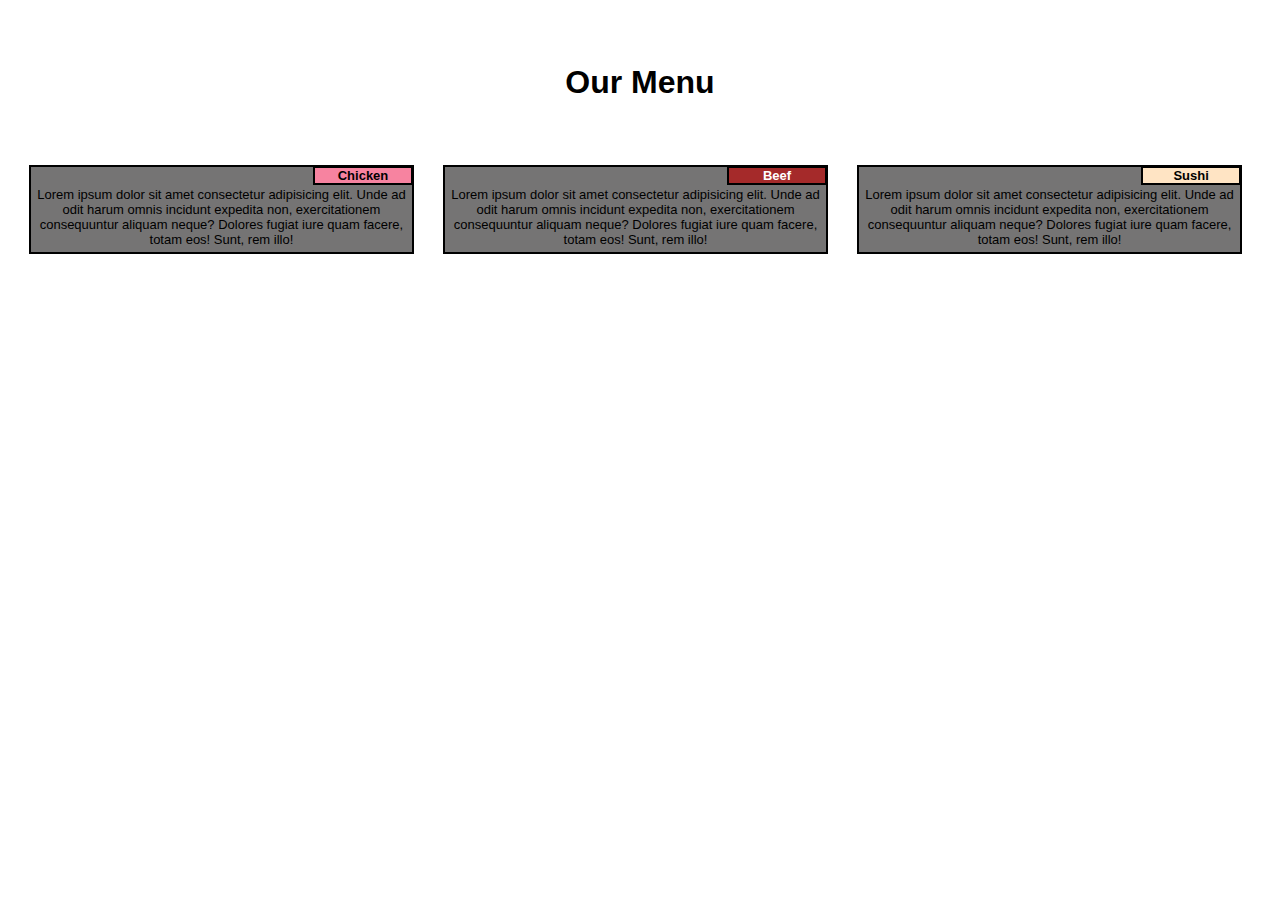
<file: mod2_solution/index.html>
<!DOCTYPE html>
<html>
<head>
<meta charset="utf-8">
<meta name="viewport" content="width=device-width, initial-scale=1.0">
<title>Responsive Layout</title>
<link rel="stylesheet" href="css/style.css">

</head>
<body>
<h1 class="mainheading">Our Menu</h1>

<div class="row"><div class="mgn">
    <div class="col-lg-4 col-md-6 col-sm-12 abs part"><span class="titles pink">Chicken</span>
        <br>
        <p>Lorem ipsum dolor sit amet consectetur adipisicing elit. Unde ad odit harum omnis incidunt expedita non,     exercitationem consequuntur aliquam neque? Dolores fugiat iure quam facere, totam eos! Sunt, rem illo!</p>
    </div><div class="mgn">
        </div>
    <div class="col-lg-4 col-md-6 col-sm-12 abs part"><span class="titles red">Beef</span>
        <br>
        <p>Lorem ipsum dolor sit amet consectetur adipisicing elit. Unde ad odit harum omnis incidunt expedita non, exercitationem consequuntur aliquam neque? Dolores fugiat iure quam facere, totam eos! Sunt, rem illo! </p>
    </div><div class="mgn">
    <div class="col-lg-4 col-md-12 col-sm-12 abs part"><span class="titles yellow">Sushi</span>
        <br>
        <p>Lorem ipsum dolor sit amet consectetur adipisicing elit. Unde ad odit harum omnis incidunt expedita non, exercitationem consequuntur aliquam neque? Dolores fugiat iure quam facere, totam eos! Sunt, rem illo!</p>
    </div>
</div>

</body>
</html>
</file>
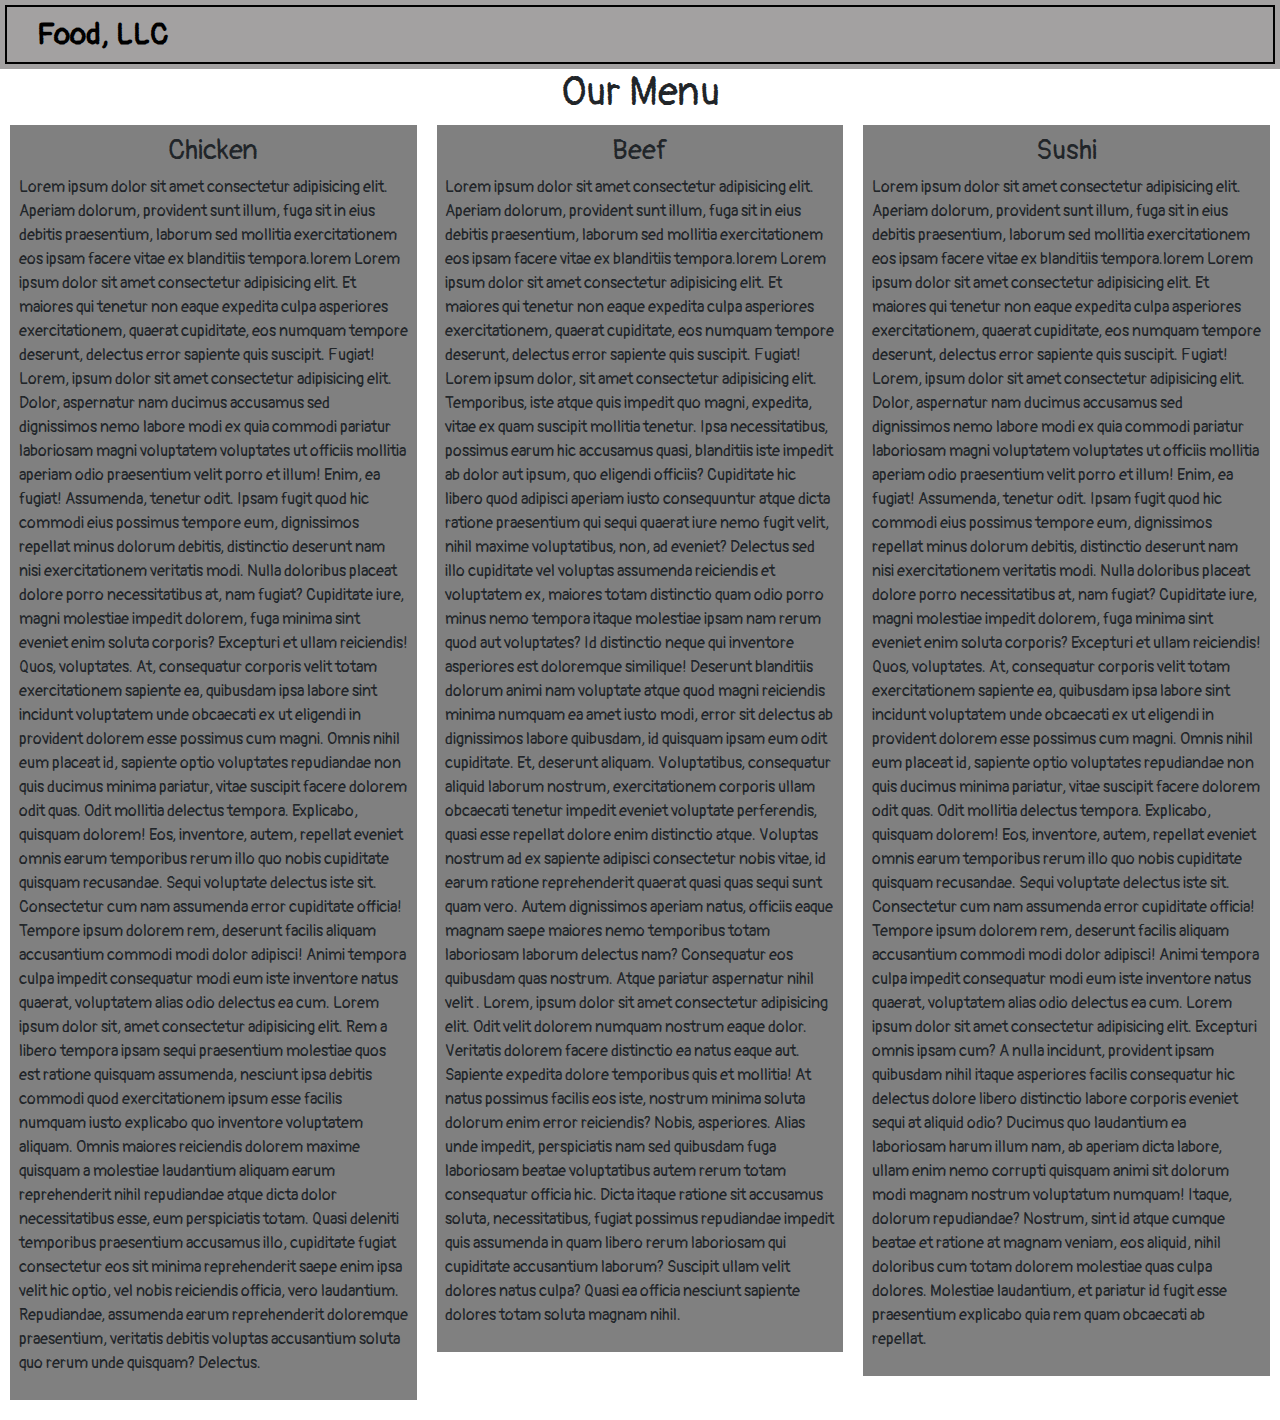
<file: mod3_solution/index.html>
<!DOCTYPE html>
<html lang="en">
<head>
    <meta charset="UTF-8">
    <meta name="viewport" content="width=device-width, initial-scale=1.0">
    <link rel="preconnect" href="https://fonts.googleapis.com">
<link rel="preconnect" href="https://fonts.gstatic.com" crossorigin>
<link href="https://fonts.googleapis.com/css2?family=Pangolin&display=swap" rel="stylesheet">
    <link rel="stylesheet" href="css/bootstrap.min.css">
    <link rel="stylesheet" href="css/style.css">

    <title>Document</title>
</head>
<body>
    <nav class="navbar navbar-expand-lg navbar-light  grey" id="navbarid">
        <div class="container-fluid">
          <a class="navbar-brand" href="#"><span class="bold ">Food, LLC</span></a>
          <button class="navbar-toggler d-block d-md-none" type="button" data-bs-toggle="collapse" data-bs-target="#navbarTogglerDemo03"  aria-expanded="false" aria-label="Toggle navigation">
            <span class="navbar-toggler-icon"></span>
          </button>
          <div class="collapse navbar-collapse  " id="navbarTogglerDemo03">
            <ul class="navbar-nav d-md-none dgrey">
              <li class="nav-item">
                <a class="nav-link  visible-xs" aria-current="page" href="#Chicken">Chicken</a>
              </li>
              <li class="nav-item ">
                <a class="nav-link" href="#Beef">Beef</a>
              </li>
              <li class="nav-item">
                <a class="nav-link " href="#Sushi" >Sushi</a>
              </li>
            </ul>
            
          </div>
        </div>
      </nav>
      <div class="container">
        <h1 class="text-center" id="tp"> Our Menu</h1>
      </div>
      <div class=" d-flex flex-wrap flex-row">


        <div class="content col-sm-12 col-md-6 col-lg-4">
            <div class="mgn">
                <h3 class="text-center " id="Chicken">Chicken</h3>
                    <p>
                        Lorem ipsum dolor sit amet consectetur adipisicing elit. Aperiam dolorum, provident sunt illum, fuga sit in eius debitis praesentium, laborum sed mollitia exercitationem eos ipsam facere vitae ex blanditiis tempora.lorem Lorem ipsum dolor sit amet consectetur adipisicing elit. Et maiores qui tenetur non eaque expedita culpa asperiores exercitationem, quaerat cupiditate, eos numquam tempore deserunt, delectus error sapiente quis suscipit. Fugiat! Lorem, ipsum dolor sit amet consectetur adipisicing elit. Dolor, aspernatur nam ducimus accusamus sed dignissimos nemo labore modi ex quia commodi pariatur laboriosam magni voluptatem voluptates ut officiis mollitia aperiam odio praesentium velit porro et illum! Enim, ea fugiat! Assumenda, tenetur odit. Ipsam fugit quod hic commodi eius possimus tempore eum, dignissimos repellat minus dolorum debitis, distinctio deserunt nam nisi exercitationem veritatis modi. Nulla doloribus placeat dolore porro necessitatibus at, nam fugiat? Cupiditate iure, magni molestiae impedit dolorem, fuga minima sint eveniet enim soluta corporis? Excepturi et ullam reiciendis! Quos, voluptates. At, consequatur corporis velit totam exercitationem sapiente ea, quibusdam ipsa labore sint incidunt voluptatem unde obcaecati ex ut eligendi in provident dolorem esse possimus cum magni. Omnis nihil eum placeat id, sapiente optio voluptates repudiandae non quis ducimus minima pariatur, vitae suscipit facere dolorem odit quas. Odit mollitia delectus tempora. Explicabo, quisquam dolorem! Eos, inventore, autem, repellat eveniet omnis earum temporibus rerum illo quo nobis cupiditate quisquam recusandae. Sequi voluptate delectus iste sit. Consectetur cum nam assumenda error cupiditate officia! Tempore ipsum dolorem rem, deserunt facilis aliquam accusantium commodi modi dolor adipisci! Animi tempora culpa impedit consequatur modi eum iste inventore natus quaerat, voluptatem alias odio delectus ea cum. Lorem ipsum dolor sit, amet consectetur adipisicing elit. Rem a libero tempora ipsam sequi praesentium molestiae quos est ratione quisquam assumenda, nesciunt ipsa debitis commodi quod exercitationem ipsum esse facilis numquam iusto explicabo quo inventore voluptatem aliquam. Omnis maiores reiciendis dolorem maxime quisquam a molestiae laudantium aliquam earum reprehenderit nihil repudiandae atque dicta dolor necessitatibus esse, eum perspiciatis totam. Quasi deleniti temporibus praesentium accusamus illo, cupiditate fugiat consectetur eos sit minima reprehenderit saepe enim ipsa velit hic optio, vel nobis reiciendis officia, vero laudantium. Repudiandae, assumenda earum reprehenderit doloremque praesentium, veritatis debitis voluptas accusantium soluta quo rerum unde quisquam? Delectus. <a href="#tp"class="btt d-md-none" >back to top</a>
                    </p>
            </div>
        </div>
        
        <div class="content col-sm-12 col-md-6 col-lg-4">
            <div class="mgn">
                <h3 class="text-center" id="Beef">Beef
                </h3>
                <p>
                    Lorem ipsum dolor sit amet consectetur adipisicing elit. Aperiam dolorum, provident sunt illum, fuga sit in eius debitis praesentium, laborum sed mollitia exercitationem eos ipsam facere vitae ex blanditiis tempora.lorem Lorem ipsum dolor sit amet consectetur adipisicing elit. Et maiores qui tenetur non eaque expedita culpa asperiores exercitationem, quaerat cupiditate, eos numquam tempore deserunt, delectus error sapiente quis suscipit. Fugiat! Lorem ipsum dolor, sit amet consectetur adipisicing elit. Temporibus, iste atque quis impedit quo magni, expedita, vitae ex quam suscipit mollitia tenetur. Ipsa necessitatibus, possimus earum hic accusamus quasi, blanditiis iste impedit ab dolor aut ipsum, quo eligendi officiis? Cupiditate hic libero quod adipisci aperiam iusto consequuntur atque dicta ratione praesentium qui sequi quaerat iure nemo fugit velit, nihil maxime voluptatibus, non, ad eveniet? Delectus sed illo cupiditate vel voluptas assumenda reiciendis et voluptatem ex, maiores totam distinctio quam odio porro minus nemo tempora itaque molestiae ipsam nam rerum quod aut voluptates? Id distinctio neque qui inventore asperiores est doloremque similique! Deserunt blanditiis dolorum animi nam voluptate atque quod magni reiciendis minima numquam ea amet iusto modi, error sit delectus ab dignissimos labore quibusdam, id quisquam ipsam eum odit cupiditate. Et, deserunt aliquam. Voluptatibus, consequatur aliquid laborum nostrum, exercitationem corporis ullam obcaecati tenetur impedit eveniet voluptate perferendis, quasi esse repellat dolore enim distinctio atque. Voluptas nostrum ad ex sapiente adipisci consectetur nobis vitae, id earum ratione reprehenderit quaerat quasi quas sequi sunt quam vero. Autem dignissimos aperiam natus, officiis eaque magnam saepe maiores nemo temporibus totam laboriosam laborum delectus nam? Consequatur eos quibusdam quas nostrum. Atque pariatur aspernatur nihil velit . Lorem, ipsum dolor sit amet consectetur adipisicing elit. Odit velit dolorem numquam nostrum eaque dolor. Veritatis dolorem facere distinctio ea natus eaque aut. Sapiente expedita dolore temporibus quis et mollitia! At natus possimus facilis eos iste, nostrum minima soluta dolorum enim error reiciendis? Nobis, asperiores. Alias unde impedit, perspiciatis nam sed quibusdam fuga laboriosam beatae voluptatibus autem rerum totam consequatur officia hic. Dicta itaque ratione sit accusamus soluta, necessitatibus, fugiat possimus repudiandae impedit quis assumenda in quam libero rerum laboriosam qui cupiditate accusantium laborum? Suscipit ullam velit dolores natus culpa? Quasi ea officia nesciunt sapiente dolores totam soluta magnam nihil.<a href="#tp"class="btt d-md-none">back to top</a>
                </p>
            </div>
        </div>
        <div class="content col-sm-12 col-md-12 col-lg-4">    
            <div class="mgn">
                <h3 class="text-center " id="Sushi">Sushi</h3>
                <p>
                    Lorem ipsum dolor sit amet consectetur adipisicing elit. Aperiam dolorum, provident sunt illum, fuga sit in eius debitis praesentium, laborum sed mollitia exercitationem eos ipsam facere vitae ex blanditiis tempora.lorem Lorem ipsum dolor sit amet consectetur adipisicing elit. Et maiores qui tenetur non eaque expedita culpa asperiores exercitationem, quaerat cupiditate, eos numquam tempore deserunt, delectus error sapiente quis suscipit. Fugiat! Lorem, ipsum dolor sit amet consectetur adipisicing elit. Dolor, aspernatur nam ducimus accusamus sed dignissimos nemo labore modi ex quia commodi pariatur laboriosam magni voluptatem voluptates ut officiis mollitia aperiam odio praesentium velit porro et illum! Enim, ea fugiat! Assumenda, tenetur odit. Ipsam fugit quod hic commodi eius possimus tempore eum, dignissimos repellat minus dolorum debitis, distinctio deserunt nam nisi exercitationem veritatis modi. Nulla doloribus placeat dolore porro necessitatibus at, nam fugiat? Cupiditate iure, magni molestiae impedit dolorem, fuga minima sint eveniet enim soluta corporis? Excepturi et ullam reiciendis! Quos, voluptates. At, consequatur corporis velit totam exercitationem sapiente ea, quibusdam ipsa labore sint incidunt voluptatem unde obcaecati ex ut eligendi in provident dolorem esse possimus cum magni. Omnis nihil eum placeat id, sapiente optio voluptates repudiandae non quis ducimus minima pariatur, vitae suscipit facere dolorem odit quas. Odit mollitia delectus tempora. Explicabo, quisquam dolorem! Eos, inventore, autem, repellat eveniet omnis earum temporibus rerum illo quo nobis cupiditate quisquam recusandae. Sequi voluptate delectus iste sit. Consectetur cum nam assumenda error cupiditate officia! Tempore ipsum dolorem rem, deserunt facilis aliquam accusantium commodi modi dolor adipisci! Animi tempora culpa impedit consequatur modi eum iste inventore natus quaerat, voluptatem alias odio delectus ea cum. Lorem ipsum dolor sit amet consectetur adipisicing elit. Excepturi omnis ipsam cum? A nulla incidunt, provident ipsam quibusdam nihil itaque asperiores facilis consequatur hic delectus dolore libero distinctio labore corporis eveniet sequi at aliquid odio? Ducimus quo laudantium ea laboriosam harum illum nam, ab aperiam dicta labore, ullam enim nemo corrupti quisquam animi sit dolorum modi magnam nostrum voluptatum numquam! Itaque, dolorum repudiandae? Nostrum, sint id atque cumque beatae et ratione at magnam veniam, eos aliquid, nihil doloribus cum totam dolorem molestiae quas culpa dolores. Molestiae laudantium, et pariatur id fugit esse praesentium explicabo quia rem quam obcaecati ab repellat.<a href="#tp"class="btt d-md-none" >back to top</a>
                </p>
            </div>
        </div>
    </div><!--Container ends here-->

    <script src="bootstrap.bundle.min.js"></script>
    
</body>
</html>
</file>
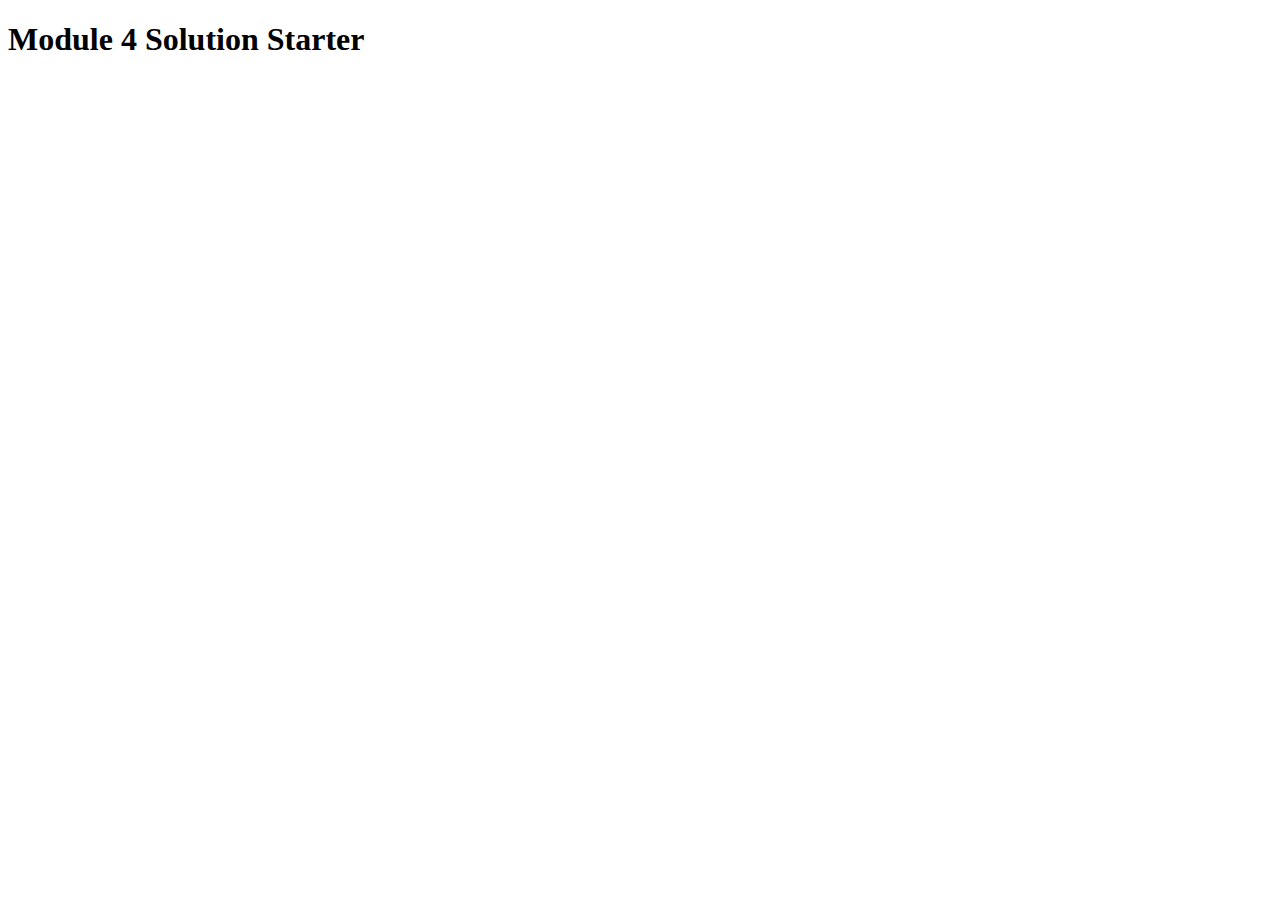
<file: mod4_solution/index.html>
<!DOCTYPE html>
<html>
<head>
  <meta charset="utf-8">
  <title>Module 4 Solution Starter</title>
  <script src="SpeakHello.js"></script>
  <script src="SpeakGoodBye.js"></script>
  <script src="script.js"></script>
</head>
<body>
  <h1>Module 4 Solution Starter</h1>
</body>
</html>
</file>
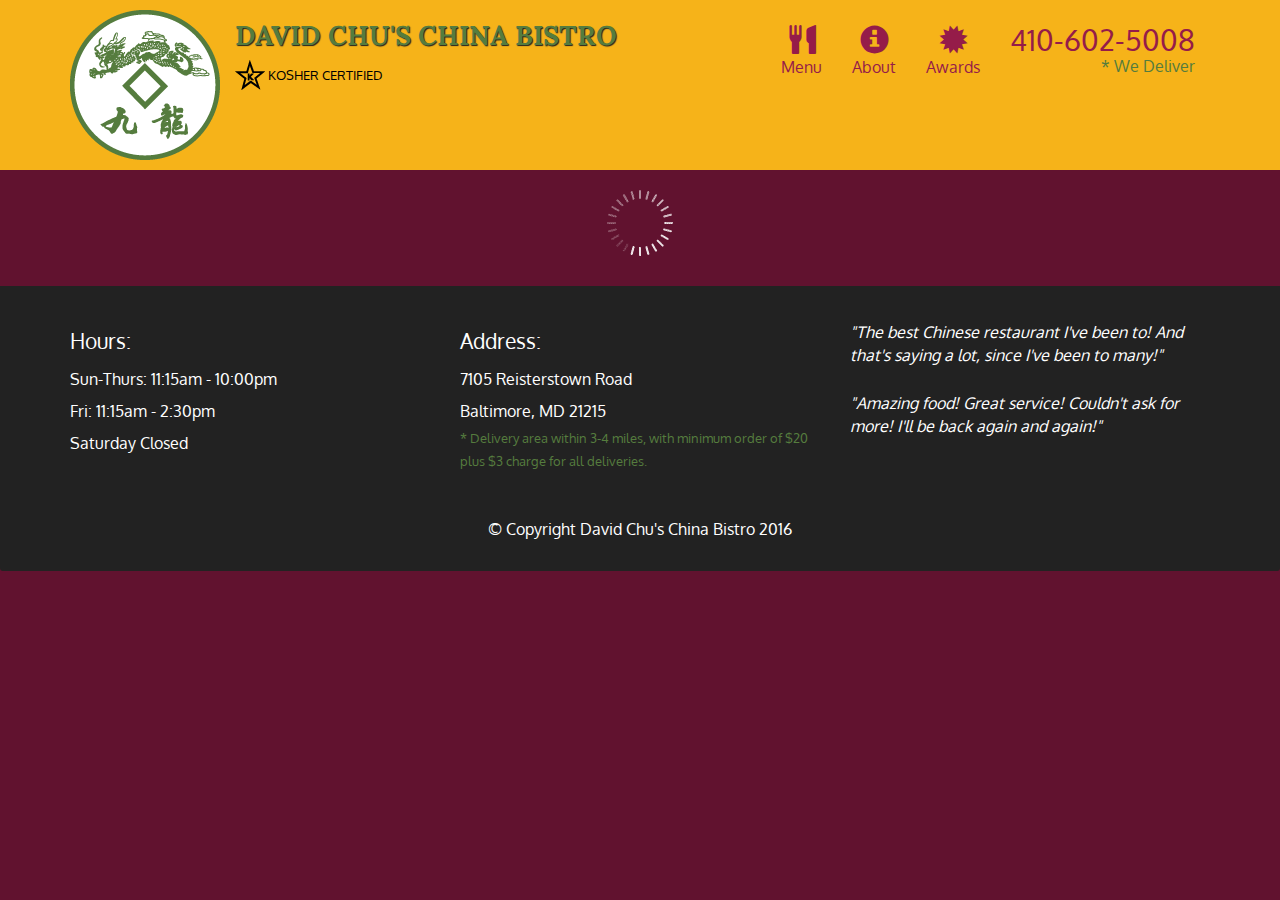
<file: mod5_solution/index.html>
<!doctype html>
<html lang="en">
  <head>
    <meta charset="utf-8">
    <meta http-equiv="X-UA-Compatible" content="IE=edge">
    <meta name="viewport" content="width=device-width, initial-scale=1">
    <title>David Chu's China Bistro</title>
    <link rel="stylesheet" href="css/bootstrap.min.css">
    <link rel="stylesheet" href="css/styles.css">
    <link href='https://fonts.googleapis.com/css?family=Oxygen:400,300,700' rel='stylesheet' type='text/css'>
    <link href='https://fonts.googleapis.com/css?family=Lora' rel='stylesheet' type='text/css'>
  </head>
<body>
  <header>
    <nav id="header-nav" class="navbar navbar-default">
      <div class="container">
        <div class="navbar-header">
          <a href="index.html" class="pull-left visible-md visible-lg">
            <div id="logo-img" alt="Logo image"></div>
          </a>

          <div class="navbar-brand">
            <a href="index.html"><h1>David Chu's China Bistro</h1></a>
            <p>
              <img src="images/star-k-logo.png" alt="Kosher certification">
              <span>Kosher Certified</span>
            </p>
          </div>

          <button id="navbarToggle" type="button" class="navbar-toggle collapsed" data-toggle="collapse" data-target="#collapsable-nav" aria-expanded="false">
            <span class="sr-only">Toggle navigation</span>
            <span class="icon-bar"></span>
            <span class="icon-bar"></span>
            <span class="icon-bar"></span>
          </button>
        </div>
        
        <div id="collapsable-nav" class="collapse navbar-collapse">
           <ul id="nav-list" class="nav navbar-nav navbar-right">
            <li id="navHomeButton" class="visible-xs active">
              <a href="index.html">
                <span class="glyphicon glyphicon-home"></span> Home</a>
            </li>
            <li id="navMenuButton">
              <a href="#" onclick="$dc.loadMenuCategories();">
                <span class="glyphicon glyphicon-cutlery"></span><br class="hidden-xs"> Menu</a>
            </li>
            <li>
              <a href="#">
                <span class="glyphicon glyphicon-info-sign"></span><br class="hidden-xs"> About</a>
            </li>
            <li>
              <a href="#">
                <span class="glyphicon glyphicon-certificate"></span><br class="hidden-xs"> Awards</a>
            </li>
            <li id="phone" class="hidden-xs">
              <a href="tel:410-602-5008">
                <span>410-602-5008</span></a><div>* We Deliver</div>
            </li>
          </ul><!-- #nav-list -->
        </div><!-- .collapse .navbar-collapse -->
      </div><!-- .container -->
    </nav><!-- #header-nav -->
  </header>

  <div id="call-btn" class="visible-xs">
    <a class="btn" href="tel:410-602-5008">
    <span class="glyphicon glyphicon-earphone"></span>
    410-602-5008
    </a>
  </div>
  <div id="xs-deliver" class="text-center visible-xs">* We Deliver</div>

  <div id="main-content" class="container"></div>

  <footer class="panel-footer">
    <div class="container">
      <div class="row">
        <section id="hours" class="col-sm-4">
          <span>Hours:</span><br>
          Sun-Thurs: 11:15am - 10:00pm<br>
          Fri: 11:15am - 2:30pm<br>
          Saturday Closed
          <hr class="visible-xs">
        </section>
        <section id="address" class="col-sm-4">
          <span>Address:</span><br>
          7105 Reisterstown Road<br>
          Baltimore, MD 21215
          <p>* Delivery area within 3-4 miles, with minimum order of $20 plus $3 charge for all deliveries.</p>
          <hr class="visible-xs">
        </section>
        <section id="testimonials" class="col-sm-4">
          <p>"The best Chinese restaurant I've been to! And that's saying a lot, since I've been to many!"</p>
          <p>"Amazing food! Great service! Couldn't ask for more! I'll be back again and again!"</p>
        </section>
      </div>
      <div class="text-center">&copy; Copyright David Chu's China Bistro 2016</div>
    </div>
  </footer>

  <!-- jQuery (Bootstrap JS plugins depend on it) -->
  <script src="js/jquery-2.1.4.min.js"></script>
  <script src="js/bootstrap.min.js"></script>
  <script src="js/ajax-utils.js"></script>
  <script src="js/script.js"></script>
</body>
</html>
</file>
<file: mod2_solution/css/style.css>
/********** Base styles **********/
* {
    box-sizing: border-box;
    margin:0%;
    
    font-family:'Lucida Sans', 'Lucida Sans Regular', 'Lucida Grande', 'Lucida Sans Unicode', Geneva, Verdana, sans-serif
  }

  .abs{
    position: relative;
  }
  .part{
    
    background-color: #757474;
    color: #000;
    width: 100%;
    font-size: small;
    padding: 5px;
    

  }
  .titles{
    position: absolute;
    right: -0.25%;
    top: -0.7%;
    border: 2px solid black;
    background-color: cadetblue;
    width: 100px;
    font-weight: bold;
  }
  .pink{
    background-color: rgb(247, 131, 160);
  }
  .red{
    background-color: #A52A2A;
    color: white;
    font-weight: 600;
  }
  .yellow{
    background-color: bisque;
  }
  .mainheading{
    text-align: center;
    /*background-color: aqua;*/
    margin: 5% 15px ;
  }
  .row {
    width: 100%;
    
  }
  /* Simple Responsive Framework. */

  
  /********** Large devices only **********/
  @media (min-width: 992px) {
    .col-lg-1, .col-lg-2, .col-lg-3, .col-lg-4, .col-lg-5, .col-lg-6, .col-lg-7, .col-lg-8, .col-lg-9, .col-lg-10, .col-lg-11, .col-lg-12 {
      float: left;
      text-align: center;
      margin-left: 2.25%;
      margin-bottom: 1.14%;
      border: 2px solid black;
    }
    .col-lg-4 {
      width: calc(30.1%)  ;
    }

  }
  
  /********** Medium devices only **********/
  @media (min-width: 768px) and (max-width: 991px) {
    .col-md-1, .col-md-2, .col-md-3, .col-md-4, .col-md-5, .col-md-6, .col-md-7, .col-md-8, .col-md-9, .col-md-10, .col-md-11, .col-md-12 {
      float: left;
      text-align: center;
      margin-left: 2.25%;
      margin-bottom: 2.25%;
      border: 2px solid black;
    }
   
    .col-md-6 {
      width: 46.15%;
    }
    
    .col-md-12 {
      width: 94.5%;
    }
  }
  @media (min-width: 0px) and (max-width: 767px){
    .col-sm-12 {
      float: left;
      text-align: center;
      margin: 2.25%;
      margin-bottom: 1.14%;
      border: 1px solid black;
        width: 95.5%;
      }
      .row{
        width: 90%;
        margin: auto;
        align-items: center;
      }

  }
</file>
<file: mod3_solution/css/style.css>
body{
    
    font-family: 'Pangolin', cursive;
}
.bold{
    font-size: 1.5em;
    font-weight: bold;
}

.grey{
    background-color: rgb(163, 161, 161);
    box-shadow: 1px solid black;
}
.dgrey{
    background-color: rgb(133, 197, 170);
    box-shadow: 1px solid black;
}
.nav-item{
    border-top:2px solid black;
    


}
.container-fluid{
    padding: 0px;
    border: 2px solid black;
}
.navbar-toggler{
    border: 1px solid black;
    margin :5px;
}
#navbarid{
    padding: 5px ;
    
}
.sticky {
    position: fixed;
    top: 0;
    width: 100%;
    
  }
  .sticky + .container {
    padding-top: 100px;
  }
.main-navbar{
    position: absolute;
    left: 0;
    right: 0;
    top:0;
    z-index: 910;
}
.bold{
    margin-left:30px;
}
/*--------------------End of navbar---------------------------*/
.mgn{
    margin: 0px 10px 20px 10px ;
    padding: 2%;
    background-color: grey;
}


.p{
    font-size: 0.6em;
}
@media(max-width:991px){
    /*Navbar Start*/
    #navbarTogglerDemo03,#tget_home{
        visibility: visible;
        text-align: center;
        
    }
    /*Navbar end*/
}
</file>
<file: mod5_solution/css/styles.css>
body {
  font-size: 16px;
  color: #fff;
  background-color: #61122f;
  font-family: 'Oxygen', sans-serif;
}

/** HEADER **/
#header-nav {
  background-color: #f6b319;
  border-radius: 0;
  border: 0;
}

#logo-img {
  background: url('../images/restaurant-logo_large.png') no-repeat;
  width: 150px;
  height: 150px;
  margin: 10px 15px 10px 0;
}

.navbar-brand {
  padding-top: 25px;
}
.navbar-brand h1 { /* Restaurant name */
  font-family: 'Lora', serif;
  color: #557c3e;
  font-size: 1.5em;
  text-transform: uppercase;
  font-weight: bold;
  text-shadow: 1px 1px 1px #222;
  margin-top: 0;
  margin-bottom: 0;
  line-height: .75;
}
.navbar-brand a:hover, .navbar-brand a:focus {
  text-decoration: none;
}
.navbar-brand p { /* Kosher cert */
  color: #000;
  text-transform: uppercase;
  font-size: .7em;
  margin-top: 15px;
}
.navbar-brand p span { /* Star-K */
  vertical-align: middle;
}

#nav-list {
  margin-top: 10px;
}
#nav-list a {
  color: #951C49;
  text-align: center;
}
#nav-list a:hover {
  background: #E7E7E7;
}
#nav-list a span {
  font-size: 1.8em;
}

#phone {
  margin-top: 5px;
}
#phone a { /* Phone number */
  text-align: right;
  padding-bottom: 0;
}
#phone div { /* We Deliver */
  color: #557c3e;
  text-align: right;
  padding-right: 15px;
}

.navbar-header button.navbar-toggle, .navbar-header .icon-bar {
  border: 1px solid #61122f;
}
.navbar-header button.navbar-toggle {
  clear: both;
  margin-top: -30px;
}
/* END HEADER */

/* FOOTER */
.panel-footer {
  margin-top: 30px;
  padding-top: 35px;
  padding-bottom: 30px;
  background-color: #222;
  border-top: 0;
}
.panel-footer div.row {
  margin-bottom: 35px;
}
#hours, #address {
  line-height: 2;
}
#hours > span, #address > span {
  font-size: 1.3em;
}
#address p {
  color: #557c3e;
  font-size: .8em;
  line-height: 1.8;
}
#testimonials {
  font-style: italic;
}
#testimonials p:nth-child(2) {
  margin-top: 25px;
}
/* END FOOTER */



/* HOME PAGE */
.container .jumbotron {
  box-shadow: 0 0 50px #3F0C1F;
  border: 2px solid #3F0C1F;
}

#menu-tile, #specials-tile, #map-tile {
  height: 250px;
  width: 100%;
  margin-bottom: 15px;
  position: relative;
  border: 2px solid #3F0C1F;
  overflow: hidden;
}
#menu-tile:hover, #specials-tile:hover, #map-tile:hover {
  box-shadow: 0 1px 5px 1px #cccccc;
}
#menu-tile {
  background: url('../images/menu-tile.jpg') no-repeat;
  background-position: center;
}
#specials-tile {
  background: url('../images/specials-tile.jpg') no-repeat;
  background-position: center;
}
#menu-tile span, #specials-tile span, #map-tile span {
  position: absolute;
  bottom: 0;
  right: 0;
  width: 100%;
  text-align: center;
  font-size: 1.6em;
  text-transform: uppercase;
  background-color: #000;
  color: #fff;
  opacity: .8;
}
/* END HOME PAGE */

/* MENU CATEGORIES PAGE */
.category-tile { 
  position: relative;
  border: 2px solid #3F0C1F;
  overflow: hidden;
  width: 200px;
  height: 200px;
  margin: 0 auto 15px;
}
.category-tile span {
  position: absolute;
  bottom: 0;
  right: 0;
  width: 100%;
  text-align: center;
  font-size: 1.2em;
  text-transform: uppercase;
  background-color: #000;
  color: #fff;
  opacity: .8;
}
.category-tile:hover {
  box-shadow: 0 1px 5px 1px #cccccc;
}

#menu-categories-title + div {
  margin-bottom: 50px;
}
/* END MENU CATEGORIES PAGE */

/* SINGLE CATEGORY PAGE */
.menu-item-tile {
  margin-bottom: 25px;
}
.menu-item-tile hr {
  width: 80%;
}
.menu-item-tile .menu-item-price {
  font-size: 1.1em;
  text-align: right;
  margin-top: -15px;
  margin-right: -15px;
}
.menu-item-tile .menu-item-price span {
  font-size: .6em;
}
.menu-item-photo {
  position: relative;
  border: 2px solid #3F0C1F; 
  overflow: hidden;
  padding: 0;
  margin-right: -15px;
  margin-left: auto;
  margin-bottom: 20px;
  max-width: 250px;
}
.menu-item-photo div {
  position: absolute;
  bottom: 0;
  right: 0;
  width: 80px;
  background-color: #557c3e;
  text-align: center;
}
.menu-item-description {
  padding-right: 30px;
}
h3.menu-item-title {
  margin: 0 0 10px;
}
.menu-item-details {
  font-size: .9em;
  font-style: italic;
}
/* END SINGLE CATEGORY PAGE */


/********** Large devices only **********/
@media (min-width: 1200px) {
  .container .jumbotron {
    background: url('../images/jumbotron_1200.jpg') no-repeat;
    height: 675px;
  }
}

/********** Medium devices only **********/
@media (min-width: 992px) and (max-width: 1199px) {
  /* Header */
  #logo-img {
    background: url('../images/restaurant-logo_medium.png') no-repeat;
    width: 100px;
    height: 100px;
    margin: 5px 5px 5px 0;
  }
  /* End Header */

  /* Home Page */
  .container .jumbotron {
    background: url('../images/jumbotron_992.jpg') no-repeat;
    height: 558px;
  }
  /* End Home Page */
}

/********** Small devices only **********/
@media (min-width: 768px) and (max-width: 991px) {
  /* Home Page */
  .container .jumbotron {
    background: url('../images/jumbotron_768.jpg') no-repeat;
    height: 432px;
  }
  /* End Home Page */
}

/********** Extra small devices only **********/
@media (max-width: 767px) {
  /* Header */
  .navbar-brand {
    padding-top: 10px;
    height: 80px;
  }
  .navbar-brand h1 { /* Restaurant name */
    padding-top: 10px;
    font-size: 5vw; /* 1vw = 1% of viewport width */
  }
  .navbar-brand p { /* Kosher cert */
    font-size: .6em;
    margin-top: 12px;
  }
  .navbar-brand p img { /* Star-K */
    height: 20px;
  }

  #collapsable-nav a { /* Collapsed nav menu text */
    font-size: 1.2em;
  }
  #collapsable-nav a span { /* Collapsed nav menu glyph */
    font-size: 1em;
    margin-right: 5px;
  }

  #call-btn > a {
    font-size: 1.5em;
    display: block;
    margin: 0 20px;
    padding: 10px;
    border: 2px solid #fff;
    background-color: #f6b319;
    color: #951c49;
  }
  #xs-deliver {
    margin-top: 5px;
    font-size: .7em;
    letter-spacing: .1em;
    text-transform: uppercase;
  }
  /* End Header */

  /* Footer */
  .panel-footer section {
    margin-bottom: 30px;
    text-align: center;
  }
  .panel-footer section:nth-child(3) {
    margin-bottom: 0; /* margin already exists on the whole row */
  }
  .panel-footer section hr {
    width: 50%;
  }
  /* End Footer */

  /* Home Page */
  .container .jumbotron {
    margin-top: 30px;
    padding: 0;
  }
  #menu-tile, #specials-tile {
    width: 360px;
    margin: 0 auto 15px;
  }

  .menu-item-photo {
    margin-right: auto;
  }
  .menu-item-tile .menu-item-price {
    text-align: center;
  }
  .menu-item-description {
    text-align: center;;
  }
}


/********** Super extra small devices Only :-) (e.g., iPhone 4) **********/
@media (max-width: 479px) {
  /* Header */
  .navbar-brand h1 { /* Restaurant name */
    padding-top: 5px;
    font-size: 6vw;
  }
  /* End Header */
  
  /* Home page */
  #menu-tile, #specials-tile {
    width: 280px;
    margin: 0 auto 15px;
  }

  .col-xxs-12 {
    position: relative;
    min-height: 1px;
    padding-right: 15px;
    padding-left: 15px;
    float: left;
    width: 100%;
  }
}
</file>
